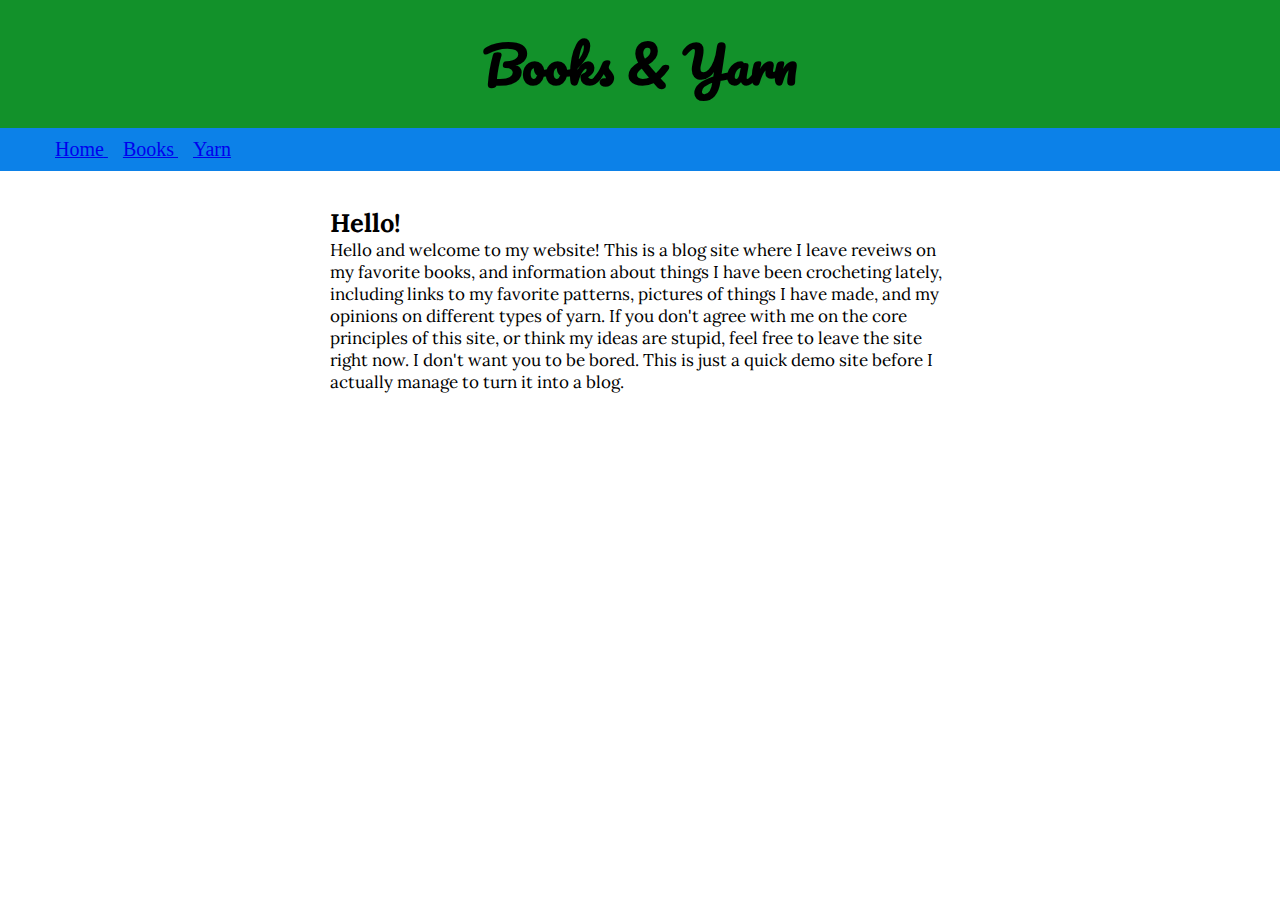
<file: index.html>
<!DOCTYPE html>
<html>
<head>

<title> Books & Yarn </title>
<link rel="stylesheet" type="text/css" href="style.css">
</head>
<body>
  <h1> Books & Yarn </h1>
  <link href="https://fonts.googleapis.com/css?family=Pacifico" rel="stylesheet">
  <ul>
    <a href="index.html"> <li>Home</li> </a>
    <a href="books.html"> <li>Books</li> </a>
    <a href="yarn.html"> <li>Yarn</li> </a>
  </ul>
  <main>
    <h2>Hello!</h2>
    <article>
      <link href="https://fonts.googleapis.com/css?family=Lora" rel="stylesheet">
      <p>
        Hello and welcome to my website!
        This is a blog site where I leave
        reveiws on my favorite books, and information
        about things I have been crocheting lately,
        including links to my favorite patterns,
        pictures of things I have made, and my opinions
        on different types of yarn.

          If you don't agree with me on the core principles
        of this site, or think my ideas are stupid, feel
        free to leave the site right now. I don't want
        you to be bored.
        This is just a quick demo site before I actually
        manage to turn it into a blog.
      </p>
    </article>
  </main>

</body>

</html>
</file>
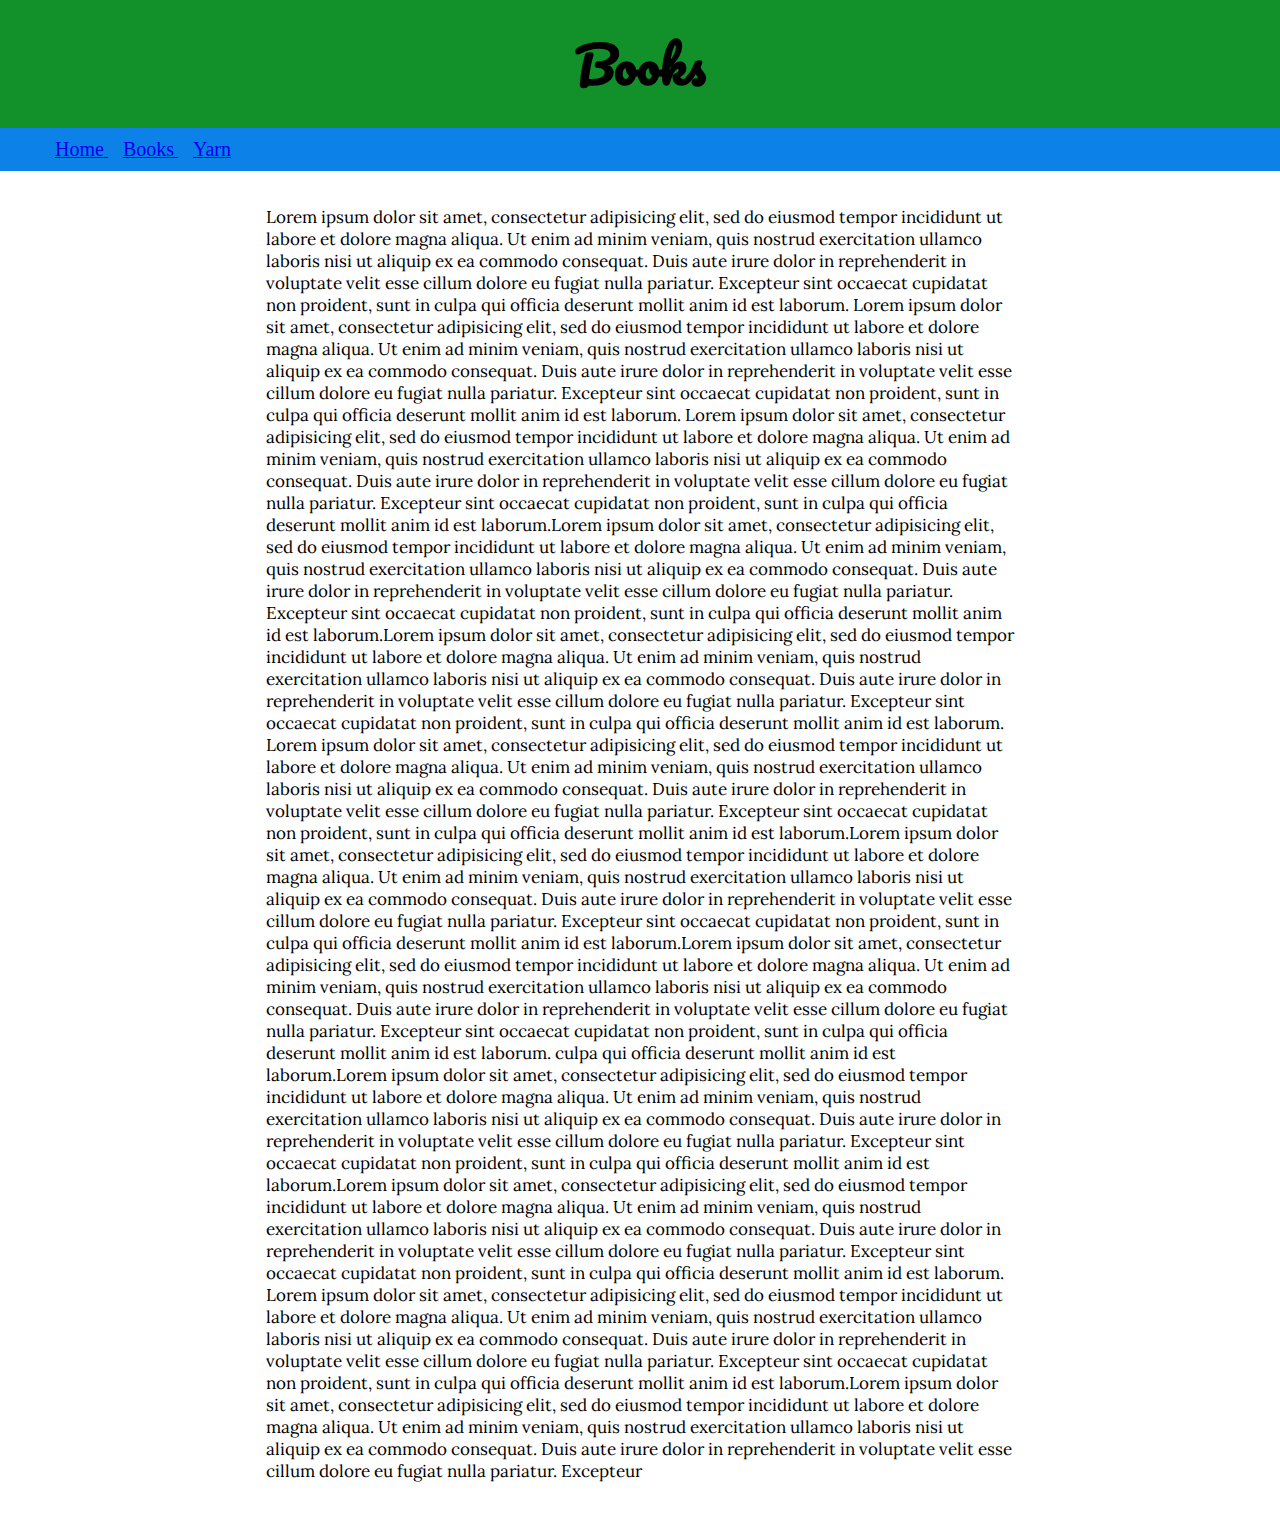
<file: books.html>
<!DOCTYPE html>
<html>
<head>

<title> Books & Yarn </title>
<link rel="stylesheet" type="text/css" href="books.css">
<link href="https://fonts.googleapis.com/css?family=Pacifico" rel="stylesheet">
</head>
<body>
  <header>
  <h1> Books </h1>
  <ul>
    <a href="/index.html"> <li>Home</li> </a>
    <a href="/books.html"> <li>Books</li> </a>
    <a href="/yarn.html"> <li>Yarn</li> </a>
  </ul>
</header>
<article>
  <link href="https://fonts.googleapis.com/css?family=Lora" rel="stylesheet">
<p>

  Lorem ipsum dolor sit amet, consectetur
  adipisicing elit, sed do eiusmod tempor
  incididunt ut labore et dolore magna aliqua.
  Ut enim ad minim veniam, quis nostrud
  exercitation ullamco laboris nisi ut aliquip
  ex ea commodo consequat. Duis aute irure dolor
  in reprehenderit in voluptate velit esse cillum
  dolore eu fugiat nulla pariatur. Excepteur
  sint occaecat cupidatat non proident, sunt in
  culpa qui officia deserunt mollit anim id est laborum.
  Lorem ipsum dolor sit amet, consectetur
  adipisicing elit, sed do eiusmod tempor
  incididunt ut labore et dolore magna aliqua.
  Ut enim ad minim veniam, quis nostrud
  exercitation ullamco laboris nisi ut aliquip
  ex ea commodo consequat. Duis aute irure dolor
  in reprehenderit in voluptate velit esse cillum
  dolore eu fugiat nulla pariatur. Excepteur
  sint occaecat cupidatat non proident, sunt in
  culpa qui officia deserunt mollit anim id est laborum.
  Lorem ipsum dolor sit amet, consectetur
  adipisicing elit, sed do eiusmod tempor
  incididunt ut labore et dolore magna aliqua.
  Ut enim ad minim veniam, quis nostrud
  exercitation ullamco laboris nisi ut aliquip
  ex ea commodo consequat. Duis aute irure dolor
  in reprehenderit in voluptate velit esse cillum
  dolore eu fugiat nulla pariatur. Excepteur
  sint occaecat cupidatat non proident, sunt in
  culpa qui officia deserunt mollit anim id est
  laborum.Lorem ipsum dolor sit amet, consectetur
  adipisicing elit, sed do eiusmod tempor
  incididunt ut labore et dolore magna aliqua.
  Ut enim ad minim veniam, quis nostrud
  exercitation ullamco laboris nisi ut aliquip
  ex ea commodo consequat. Duis aute irure dolor
  in reprehenderit in voluptate velit esse cillum
  dolore eu fugiat nulla pariatur. Excepteur
  sint occaecat cupidatat non proident, sunt in
  culpa qui officia deserunt mollit anim id est
  laborum.Lorem ipsum dolor sit amet, consectetur
  adipisicing elit, sed do eiusmod tempor
  incididunt ut labore et dolore magna aliqua.
  Ut enim ad minim veniam, quis nostrud
  exercitation ullamco laboris nisi ut aliquip
  ex ea commodo consequat. Duis aute irure dolor
  in reprehenderit in voluptate velit esse cillum
  dolore eu fugiat nulla pariatur. Excepteur
  sint occaecat cupidatat non proident, sunt in
  culpa qui officia deserunt mollit anim id est laborum.
  Lorem ipsum dolor sit amet, consectetur
  adipisicing elit, sed do eiusmod tempor
  incididunt ut labore et dolore magna aliqua.
  Ut enim ad minim veniam, quis nostrud
  exercitation ullamco laboris nisi ut aliquip
  ex ea commodo consequat. Duis aute irure dolor
  in reprehenderit in voluptate velit esse cillum
  dolore eu fugiat nulla pariatur. Excepteur
  sint occaecat cupidatat non proident, sunt in
  culpa qui officia deserunt mollit anim id est
  laborum.Lorem ipsum dolor sit amet, consectetur
  adipisicing elit, sed do eiusmod tempor
  incididunt ut labore et dolore magna aliqua.
  Ut enim ad minim veniam, quis nostrud
  exercitation ullamco laboris nisi ut aliquip
  ex ea commodo consequat. Duis aute irure dolor
  in reprehenderit in voluptate velit esse cillum
  dolore eu fugiat nulla pariatur. Excepteur
  sint occaecat cupidatat non proident, sunt in
  culpa qui officia deserunt mollit anim id est
  laborum.Lorem ipsum dolor sit amet, consectetur
  adipisicing elit, sed do eiusmod tempor
  incididunt ut labore et dolore magna aliqua.
  Ut enim ad minim veniam, quis nostrud
  exercitation ullamco laboris nisi ut aliquip
  ex ea commodo consequat. Duis aute irure dolor
  in reprehenderit in voluptate velit esse cillum
  dolore eu fugiat nulla pariatur. Excepteur
  sint occaecat cupidatat non proident, sunt in
  culpa qui officia deserunt mollit anim id est laborum.
  culpa qui officia deserunt mollit anim id est
  laborum.Lorem ipsum dolor sit amet, consectetur
  adipisicing elit, sed do eiusmod tempor
  incididunt ut labore et dolore magna aliqua.
  Ut enim ad minim veniam, quis nostrud
  exercitation ullamco laboris nisi ut aliquip
  ex ea commodo consequat. Duis aute irure dolor
  in reprehenderit in voluptate velit esse cillum
  dolore eu fugiat nulla pariatur. Excepteur
  sint occaecat cupidatat non proident, sunt in
  culpa qui officia deserunt mollit anim id est
  laborum.Lorem ipsum dolor sit amet, consectetur
  adipisicing elit, sed do eiusmod tempor
  incididunt ut labore et dolore magna aliqua.
  Ut enim ad minim veniam, quis nostrud
  exercitation ullamco laboris nisi ut aliquip
  ex ea commodo consequat. Duis aute irure dolor
  in reprehenderit in voluptate velit esse cillum
  dolore eu fugiat nulla pariatur. Excepteur
  sint occaecat cupidatat non proident, sunt in
  culpa qui officia deserunt mollit anim id est laborum.
  Lorem ipsum dolor sit amet, consectetur
  adipisicing elit, sed do eiusmod tempor 
  incididunt ut labore et dolore magna aliqua.
  Ut enim ad minim veniam, quis nostrud
  exercitation ullamco laboris nisi ut aliquip
  ex ea commodo consequat. Duis aute irure dolor
  in reprehenderit in voluptate velit esse cillum
  dolore eu fugiat nulla pariatur. Excepteur
  sint occaecat cupidatat non proident, sunt in
  culpa qui officia deserunt mollit anim id est
  laborum.Lorem ipsum dolor sit amet, consectetur
  adipisicing elit, sed do eiusmod tempor
  incididunt ut labore et dolore magna aliqua.
  Ut enim ad minim veniam, quis nostrud
  exercitation ullamco laboris nisi ut aliquip
  ex ea commodo consequat. Duis aute irure dolor
  in reprehenderit in voluptate velit esse cillum
  dolore eu fugiat nulla pariatur. Excepteur
</p>
</article>

</body>

</html>
</file>
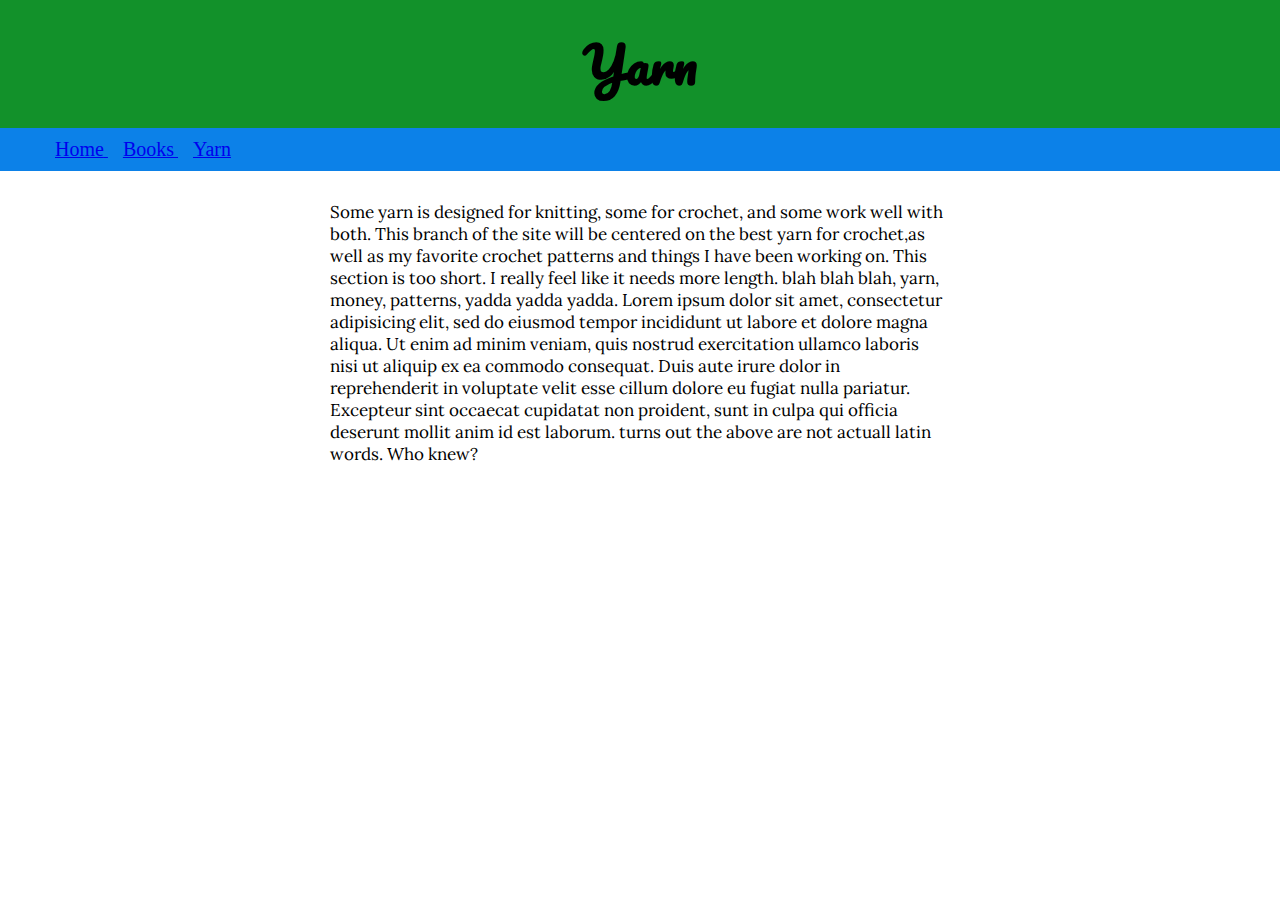
<file: yarn.html>
<!DOCTYPE html>
<html>
<head>

<title> Books & Yarn </title>
<link rel="stylesheet" type="text/css" href="yarn.css">
</head>
<body>
  <h1> Yarn </h1>
  <link href="https://fonts.googleapis.com/css?family=Pacifico" rel="stylesheet">
  <ul>
    <a href="index.html"> <li>Home</li> </a>
    <a href="books.html"> <li>Books</li> </a>
    <a href="yarn.html"> <li>Yarn</li> </a>
  </ul>
  <main>
    <article>
      <link href="https://fonts.googleapis.com/css?family=Lora" rel="stylesheet">
      <p>
        Some yarn is designed for knitting, some for crochet,
        and some work well with both. This branch of the site 
        will be centered on the best yarn for crochet,as well 
        as my favorite crochet patterns and things I have been 
        working on.
        
        This section is too short. I really feel like it needs 
        more length.
        
        blah blah blah, yarn, money, patterns, yadda yadda yadda.
        
        Lorem ipsum dolor sit amet, consectetur adipisicing
        elit, sed do eiusmod tempor incididunt ut labore et
        dolore magna aliqua. Ut enim ad minim veniam, quis
        nostrud exercitation ullamco laboris nisi ut aliquip
        ex ea commodo consequat. Duis aute irure dolor in
        reprehenderit in voluptate velit esse cillum dolore
        eu fugiat nulla pariatur. Excepteur sint occaecat
        cupidatat non proident, sunt in culpa qui officia
        deserunt mollit anim id est laborum.
        
        turns out the above are not actuall latin words. Who knew?
      </p>
    </article>
  </main>

</body>

</html>
</file>
<file: style.css>
*{
margin: 0%;

}
h1{
font-family: 'Pacifico', cursive;
text-align: center;
font-size: 50px;
background-color: rgb(18,145,42);
padding-top: 20px;
padding-bottom: 20px;
}

li{
  display: inline;
  padding-left: 15px;
  font-size: 20px;
}

ul{
  background-color: rgb(12,129,232);
  padding-top: 10px;
  padding-bottom: 10px;


}

main {
  margin-top: 25px;
  margin-left: 25%;
  margin-right: 25%;
  background-color: white;
  padding: 10px;
  border: 10px;
  border-radius: 8px;
  border-color: rgb(12,129,232);
  font-size: 17px;
  font-family: 'Lora', serif;
}
body{
  background: url("https://static1.squarespace.com/static/564a53ace4b0ef1eb2daff41/t/58632eb4ff7c501ec52eb184/1482957928492/BooksArticles_Book_quattrostagioni.jpg?format=1500w");
  background-repeat: no-repeat;
  background-attachment: fixed;
  background-position: center;
  background-repeat: no-repeat;
  background-size: cover;

}
</file>
<file: books.css>
*{
margin: 0%;

}

h1{
font-family: 'Pacifico', cursive;
text-align: center;
font-size: 50px;
background-color: rgb(18,145,42);
padding-top: 20px;
padding-bottom: 20px;
}
header{
background-color: rgb(18,145,42);
margin-top: 0%;
}

li{
  display: inline;
  padding-left: 15px;
  font-size: 20px;

}
ul{
  background-color: rgb(12,129,232);
  padding-top: 10px;
  padding-bottom: 10px;
}
article{
margin-top: 25px;
margin-left: 20%;
margin-right: 20%;
margin-bottom: 25px;
background-color: white;
padding: 10px;
border: 10px;
border-radius: 8px;
border-color: rgb(12,129,232);
font-size: 17px;
font-family: 'Lora', serif;
}
body{
  background: url("https://static1.squarespace.com/static/564a53ace4b0ef1eb2daff41/t/58632eb4ff7c501ec52eb184/1482957928492/BooksArticles_Book_quattrostagioni.jpg?format=1500w");
  background-repeat: no-repeat;
  background-attachment: fixed;
  background-position: center;
  background-repeat: no-repeat;
  background-size: cover;
}
</file>
<file: yarn.css>
*{
margin: 0%;

}

h1{
font-family: 'Pacifico', cursive;
text-align: center;
font-size: 50px;
background-color: rgb(18,145,42);
padding-top: 20px;
padding-bottom: 20px;
}

li{
  display: inline;
  padding-left: 15px;
  font-size: 20px;
}

ul{
  background-color: rgb(12,129,232);
  padding-top: 10px;
  padding-bottom: 10px;


}

main {
  margin-left: 25%;
  margin-right: 25%;
  margin-top: 20px;
  margin-bottom: 20px;
  background-color: white;
  padding: 10px;
  border: 10px;
  border-radius: 8px;
  border-color: rgb(12,129,232);
  font-size: 17px;
  font-family: 'Lora', serif;

}
body{
  background: url("http://www.yarnenvy.com/wordpress/wp-content/uploads/2018/01/cropped-2_knitting-balls1.jpg");
  background-repeat: no-repeat;
  background-attachment: fixed;
  background-position: center;
  background-repeat: no-repeat;
  background-size: cover;

}
</file>
